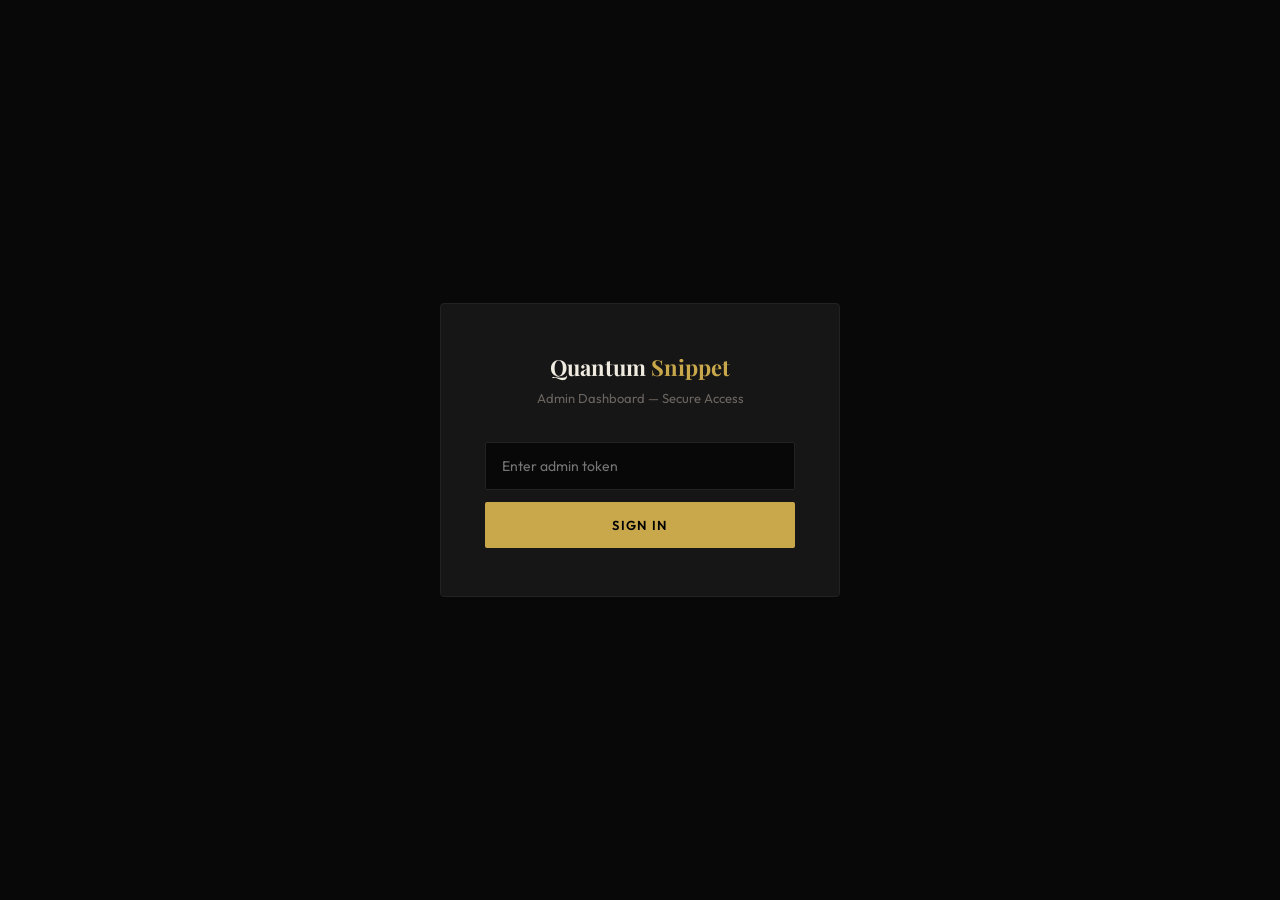
<file: admin.html>
<!DOCTYPE html>
<html lang="en">
<head>
<meta charset="UTF-8">
<meta name="viewport" content="width=device-width, initial-scale=1.0">
<title>Admin — Quantum Snippet</title>
<link href="https://fonts.googleapis.com/css2?family=Playfair+Display:wght@700;900&family=Outfit:wght@300;400;500;600&display=swap" rel="stylesheet">
<style>
*{margin:0;padding:0;box-sizing:border-box;}
:root{--bg:#080808;--sur:#111;--card:#161616;--bor:#222;--gold:#C9A84C;--gold2:#E8D4A0;--txt:#F0EBE0;--mut:#6B6560;--red:#e05555;--green:#4caf7d;}
body{background:var(--bg);color:var(--txt);font-family:'Outfit',sans-serif;min-height:100vh;}

/* Login */
#loginScreen{display:flex;align-items:center;justify-content:center;min-height:100vh;padding:20px;}
.login-box{background:var(--card);border:1px solid var(--bor);border-radius:4px;padding:48px 44px;max-width:400px;width:100%;text-align:center;}
.login-logo{font-family:'Playfair Display',serif;font-size:22px;font-weight:700;margin-bottom:8px;}
.login-logo span{color:var(--gold);}
.login-sub{font-size:13px;color:var(--mut);margin-bottom:36px;}
.login-input{width:100%;background:var(--bg);border:1px solid var(--bor);color:var(--txt);font-family:'Outfit',sans-serif;font-size:14px;padding:14px 16px;border-radius:2px;outline:none;transition:border-color .2s;margin-bottom:12px;}
.login-input:focus{border-color:var(--gold);}
.login-btn{width:100%;background:var(--gold);color:#000;font-family:'Outfit',sans-serif;font-size:13px;font-weight:600;padding:15px;border:none;border-radius:2px;cursor:pointer;letter-spacing:.1em;text-transform:uppercase;transition:background .2s;}
.login-btn:hover{background:var(--gold2);}
.login-err{color:var(--red);font-size:13px;margin-top:10px;display:none;}

/* App */
#app{display:none;}
header{background:var(--sur);border-bottom:1px solid var(--bor);padding:0 32px;height:64px;display:flex;align-items:center;justify-content:space-between;}
.h-logo{font-family:'Playfair Display',serif;font-size:18px;font-weight:700;}
.h-logo span{color:var(--gold);}
.h-badge{font-size:10px;color:var(--gold);border:1px solid rgba(201,168,76,.3);padding:3px 10px;border-radius:100px;letter-spacing:.1em;text-transform:uppercase;margin-left:10px;}
.h-right{display:flex;align-items:center;gap:12px;}
.logout-btn{background:none;border:1px solid var(--bor);color:var(--mut);font-family:'Outfit',sans-serif;font-size:12px;padding:8px 14px;border-radius:2px;cursor:pointer;transition:all .2s;}
.logout-btn:hover{border-color:var(--gold);color:var(--gold);}
.refresh-btn{background:var(--gold);color:#000;border:none;font-family:'Outfit',sans-serif;font-size:12px;font-weight:600;padding:8px 16px;border-radius:2px;cursor:pointer;transition:background .2s;}
.refresh-btn:hover{background:var(--gold2);}

main{max-width:1200px;margin:0 auto;padding:36px 32px;}

/* Stats */
.stats-row{display:grid;grid-template-columns:repeat(5,1fr);gap:12px;margin-bottom:36px;}
.stat-card{background:var(--card);border:1px solid var(--bor);border-radius:4px;padding:20px 22px;}
.stat-n{font-family:'Playfair Display',serif;font-size:36px;font-weight:900;color:var(--gold);line-height:1;}
.stat-l{font-size:11px;color:var(--mut);letter-spacing:.08em;text-transform:uppercase;margin-top:6px;}

/* Tabs */
.tabs{display:flex;gap:2px;margin-bottom:24px;border-bottom:1px solid var(--bor);}
.tab{padding:12px 22px;font-size:13px;font-weight:500;color:var(--mut);cursor:pointer;border-bottom:2px solid transparent;transition:all .2s;letter-spacing:.04em;}
.tab.active{color:var(--gold);border-bottom-color:var(--gold);}
.tab:hover{color:var(--txt);}

/* Table */
.table-wrap{background:var(--card);border:1px solid var(--bor);border-radius:4px;overflow:hidden;}
table{width:100%;border-collapse:collapse;font-size:13px;}
thead{background:var(--sur);}
th{padding:12px 16px;text-align:left;font-size:10px;color:var(--mut);letter-spacing:.12em;text-transform:uppercase;font-weight:500;border-bottom:1px solid var(--bor);}
td{padding:14px 16px;border-bottom:1px solid var(--bor);vertical-align:middle;color:var(--txt);}
tr:last-child td{border-bottom:none;}
tr:hover td{background:rgba(255,255,255,.02);}
.email-link{color:var(--gold);text-decoration:none;}
.email-link:hover{text-decoration:underline;}

/* Status badges */
.badge{display:inline-block;font-size:10px;font-weight:600;letter-spacing:.08em;text-transform:uppercase;padding:3px 10px;border-radius:100px;}
.badge-new{background:rgba(201,168,76,.15);color:var(--gold);}
.badge-pending{background:rgba(201,168,76,.15);color:var(--gold);}
.badge-confirmed{background:rgba(76,175,125,.15);color:var(--green);}
.badge-read{background:rgba(255,255,255,.06);color:var(--mut);}
.badge-replied{background:rgba(76,175,125,.15);color:var(--green);}
.badge-cancelled{background:rgba(224,85,85,.12);color:var(--red);}
.badge-closed{background:rgba(255,255,255,.06);color:var(--mut);}

/* Actions */
.act-row{display:flex;gap:6px;flex-wrap:wrap;}
select.status-sel{background:var(--bg);border:1px solid var(--bor);color:var(--txt);font-family:'Outfit',sans-serif;font-size:11px;padding:5px 8px;border-radius:2px;cursor:pointer;}
select.status-sel:focus{outline:none;border-color:var(--gold);}
.del-btn{background:rgba(224,85,85,.1);color:var(--red);border:1px solid rgba(224,85,85,.2);font-family:'Outfit',sans-serif;font-size:11px;padding:5px 10px;border-radius:2px;cursor:pointer;transition:all .2s;}
.del-btn:hover{background:var(--red);color:#fff;}

/* Empty / loading */
.empty{text-align:center;padding:60px 20px;color:var(--mut);font-size:14px;}
.loading{text-align:center;padding:60px 20px;color:var(--mut);font-size:14px;animation:pulse 1.2s ease-in-out infinite;}
@keyframes pulse{0%,100%{opacity:1;}50%{opacity:.4;}}

/* Message expand */
.msg-cell{max-width:260px;white-space:nowrap;overflow:hidden;text-overflow:ellipsis;color:var(--mut);cursor:pointer;}
.msg-cell:hover{color:var(--txt);}

/* Toast */
.toast{position:fixed;bottom:28px;right:28px;background:var(--gold);color:#000;font-size:13px;font-weight:600;padding:12px 20px;border-radius:2px;display:none;z-index:9999;animation:slideIn .25s ease;}
@keyframes slideIn{from{transform:translateY(20px);opacity:0;}to{transform:none;opacity:1;}}

@media(max-width:900px){
  .stats-row{grid-template-columns:1fr 1fr;}
  main{padding:20px 16px;}
  header{padding:0 16px;}
  td,th{padding:10px 12px;}
  .act-row{flex-direction:column;}
}
</style>
</head>
<body>

<!-- Login -->
<div id="loginScreen">
  <div class="login-box">
    <div class="login-logo">Quantum <span>Snippet</span></div>
    <p class="login-sub">Admin Dashboard — Secure Access</p>
    <input class="login-input" type="password" id="tokenInput" placeholder="Enter admin token" onkeydown="if(event.key==='Enter')doLogin()">
    <button class="login-btn" onclick="doLogin()">Sign In</button>
    <p class="login-err" id="loginErr">Invalid token. Try again.</p>
  </div>
</div>

<!-- App -->
<div id="app">
  <header>
    <div style="display:flex;align-items:center;">
      <span class="h-logo">Quantum <span>Snippet</span></span>
      <span class="h-badge">Admin</span>
    </div>
    <div class="h-right">
      <button class="refresh-btn" onclick="loadAll()">↻ Refresh</button>
      <button class="logout-btn" onclick="logout()">Sign Out</button>
    </div>
  </header>

  <main>
    <!-- Stats -->
    <div class="stats-row" id="statsRow">
      <div class="stat-card"><div class="stat-n" id="s-tb">—</div><div class="stat-l">Total Bookings</div></div>
      <div class="stat-card"><div class="stat-n" id="s-pb">—</div><div class="stat-l">Pending Bookings</div></div>
      <div class="stat-card"><div class="stat-n" id="s-tc">—</div><div class="stat-l">Total Leads</div></div>
      <div class="stat-card"><div class="stat-n" id="s-nc">—</div><div class="stat-l">New Leads</div></div>
      <div class="stat-card"><div class="stat-n" id="s-td">—</div><div class="stat-l">Booked Today</div></div>
    </div>

    <!-- Tabs -->
    <div class="tabs">
      <div class="tab active" id="tab-b" onclick="switchTab('bookings')">📅 Bookings</div>
      <div class="tab" id="tab-c" onclick="switchTab('contacts')">✉️ Leads & Messages</div>
    </div>

    <!-- Bookings table -->
    <div id="panel-bookings" class="table-wrap">
      <div class="loading" id="bLoad">Loading bookings…</div>
      <table id="bookingsTable" style="display:none;">
        <thead>
          <tr>
            <th>#</th><th>Name</th><th>Email</th><th>Date</th><th>Time</th><th>Status</th><th>Received</th><th>Actions</th>
          </tr>
        </thead>
        <tbody id="bookingsTbody"></tbody>
      </table>
      <div class="empty" id="bEmpty" style="display:none;">No bookings yet.</div>
    </div>

    <!-- Contacts table -->
    <div id="panel-contacts" class="table-wrap" style="display:none;">
      <div class="loading" id="cLoad">Loading leads…</div>
      <table id="contactsTable" style="display:none;">
        <thead>
          <tr>
            <th>#</th><th>Name</th><th>Email</th><th>Business</th><th>Service</th><th>Message</th><th>Status</th><th>Received</th><th>Actions</th>
          </tr>
        </thead>
        <tbody id="contactsTbody"></tbody>
      </table>
      <div class="empty" id="cEmpty" style="display:none;">No messages yet.</div>
    </div>
  </main>
</div>

<div class="toast" id="toast"></div>

<script>
const API = window.location.origin; // same-origin — server serves this file
let TOKEN = '';

// ── Auth ──────────────────────────────────────────────────────────────────────
function doLogin() {
  const t = document.getElementById('tokenInput').value.trim();
  if (!t) return;
  TOKEN = t;
  fetch(`${API}/api/admin/stats`, { headers: { 'x-admin-token': TOKEN } })
    .then(r => {
      if (!r.ok) throw new Error('bad');
      return r.json();
    })
    .then(() => {
      document.getElementById('loginScreen').style.display = 'none';
      document.getElementById('app').style.display = 'block';
      loadAll();
    })
    .catch(() => {
      document.getElementById('loginErr').style.display = 'block';
      TOKEN = '';
    });
}
function logout() {
  TOKEN = '';
  document.getElementById('loginScreen').style.display = 'flex';
  document.getElementById('app').style.display = 'none';
  document.getElementById('tokenInput').value = '';
  document.getElementById('loginErr').style.display = 'none';
}

// ── Load all data ─────────────────────────────────────────────────────────────
function loadAll() {
  loadStats();
  loadBookings();
  loadContacts();
}
function apiFetch(path) {
  return fetch(`${API}${path}`, { headers: { 'x-admin-token': TOKEN } }).then(r => r.json());
}
function loadStats() {
  apiFetch('/api/admin/stats').then(d => {
    document.getElementById('s-tb').textContent = d.totalBookings;
    document.getElementById('s-pb').textContent = d.pendingBookings;
    document.getElementById('s-tc').textContent = d.totalContacts;
    document.getElementById('s-nc').textContent = d.newContacts;
    document.getElementById('s-td').textContent = d.todayBookings;
  });
}

// ── Bookings ──────────────────────────────────────────────────────────────────
function loadBookings() {
  document.getElementById('bLoad').style.display = 'block';
  document.getElementById('bookingsTable').style.display = 'none';
  document.getElementById('bEmpty').style.display = 'none';
  apiFetch('/api/admin/bookings').then(rows => {
    document.getElementById('bLoad').style.display = 'none';
    if (!rows.length) { document.getElementById('bEmpty').style.display = 'block'; return; }
    const tbody = document.getElementById('bookingsTbody');
    tbody.innerHTML = rows.map(r => `
      <tr>
        <td style="color:var(--mut)">#${r.id}</td>
        <td><strong>${esc(r.name)}</strong></td>
        <td><a class="email-link" href="mailto:${esc(r.email)}">${esc(r.email)}</a></td>
        <td>${fmtDate(r.date_key)}</td>
        <td>${esc(r.time_slot)}</td>
        <td><span class="badge badge-${r.status}">${r.status}</span></td>
        <td style="color:var(--mut);white-space:nowrap;">${fmtTs(r.created_at)}</td>
        <td>
          <div class="act-row">
            <select class="status-sel" onchange="updateBooking(${r.id},this.value)">
              <option value="pending"   ${r.status==='pending'?'selected':''}>Pending</option>
              <option value="confirmed" ${r.status==='confirmed'?'selected':''}>Confirmed</option>
              <option value="cancelled" ${r.status==='cancelled'?'selected':''}>Cancelled</option>
            </select>
            <button class="del-btn" onclick="delBooking(${r.id})">Delete</button>
          </div>
        </td>
      </tr>
    `).join('');
    document.getElementById('bookingsTable').style.display = 'table';
  });
}
function updateBooking(id, status) {
  fetch(`${API}/api/admin/bookings/${id}`, {
    method: 'PATCH',
    headers: { 'x-admin-token': TOKEN, 'Content-Type': 'application/json' },
    body: JSON.stringify({ status })
  }).then(() => { showToast('Status updated'); loadStats(); loadBookings(); });
}
function delBooking(id) {
  if (!confirm('Delete this booking?')) return;
  fetch(`${API}/api/admin/bookings/${id}`, {
    method: 'DELETE', headers: { 'x-admin-token': TOKEN }
  }).then(() => { showToast('Booking deleted'); loadAll(); });
}

// ── Contacts ──────────────────────────────────────────────────────────────────
function loadContacts() {
  document.getElementById('cLoad').style.display = 'block';
  document.getElementById('contactsTable').style.display = 'none';
  document.getElementById('cEmpty').style.display = 'none';
  apiFetch('/api/admin/contacts').then(rows => {
    document.getElementById('cLoad').style.display = 'none';
    if (!rows.length) { document.getElementById('cEmpty').style.display = 'block'; return; }
    const tbody = document.getElementById('contactsTbody');
    tbody.innerHTML = rows.map(r => `
      <tr>
        <td style="color:var(--mut)">#${r.id}</td>
        <td><strong>${esc(r.name)}</strong></td>
        <td><a class="email-link" href="mailto:${esc(r.email)}">${esc(r.email)}</a></td>
        <td>${esc(r.business||'—')}</td>
        <td style="white-space:nowrap;">${esc(r.service||'—')}</td>
        <td class="msg-cell" title="${esc(r.message||'')}" onclick="this.style.whiteSpace=this.style.whiteSpace==='normal'?'nowrap':'normal'">${esc(r.message||'—')}</td>
        <td><span class="badge badge-${r.status}">${r.status}</span></td>
        <td style="color:var(--mut);white-space:nowrap;">${fmtTs(r.created_at)}</td>
        <td>
          <div class="act-row">
            <select class="status-sel" onchange="updateContact(${r.id},this.value)">
              <option value="new"     ${r.status==='new'?'selected':''}>New</option>
              <option value="read"    ${r.status==='read'?'selected':''}>Read</option>
              <option value="replied" ${r.status==='replied'?'selected':''}>Replied</option>
              <option value="closed"  ${r.status==='closed'?'selected':''}>Closed</option>
            </select>
            <button class="del-btn" onclick="delContact(${r.id})">Delete</button>
          </div>
        </td>
      </tr>
    `).join('');
    document.getElementById('contactsTable').style.display = 'table';
  });
}
function updateContact(id, status) {
  fetch(`${API}/api/admin/contacts/${id}`, {
    method: 'PATCH',
    headers: { 'x-admin-token': TOKEN, 'Content-Type': 'application/json' },
    body: JSON.stringify({ status })
  }).then(() => { showToast('Status updated'); loadStats(); loadContacts(); });
}
function delContact(id) {
  if (!confirm('Delete this lead?')) return;
  fetch(`${API}/api/admin/contacts/${id}`, {
    method: 'DELETE', headers: { 'x-admin-token': TOKEN }
  }).then(() => { showToast('Lead deleted'); loadAll(); });
}

// ── Tabs ──────────────────────────────────────────────────────────────────────
function switchTab(t) {
  document.getElementById('panel-bookings').style.display = t==='bookings'?'block':'none';
  document.getElementById('panel-contacts').style.display = t==='contacts'?'block':'none';
  document.getElementById('tab-b').classList.toggle('active', t==='bookings');
  document.getElementById('tab-c').classList.toggle('active', t==='contacts');
}

// ── Helpers ───────────────────────────────────────────────────────────────────
function esc(s){ if(!s)return''; return String(s).replace(/[&<>"']/g,m=>({'&':'&amp;','<':'&lt;','>':'&gt;','"':'&quot;',"'":'&#39;'}[m])); }
function fmtDate(key) {
  if (!key) return '—';
  const [y,m,d] = key.split('-').map(Number);
  return new Date(y,m,d).toLocaleDateString('en-US',{month:'short',day:'numeric',year:'numeric'});
}
function fmtTs(ts) {
  if (!ts) return '—';
  return new Date(ts).toLocaleDateString('en-US',{month:'short',day:'numeric',hour:'2-digit',minute:'2-digit'});
}
function showToast(msg) {
  const t = document.getElementById('toast');
  t.textContent = msg;
  t.style.display = 'block';
  setTimeout(() => { t.style.display = 'none'; }, 2500);
}
</script>
</body>
</html>
</file>
